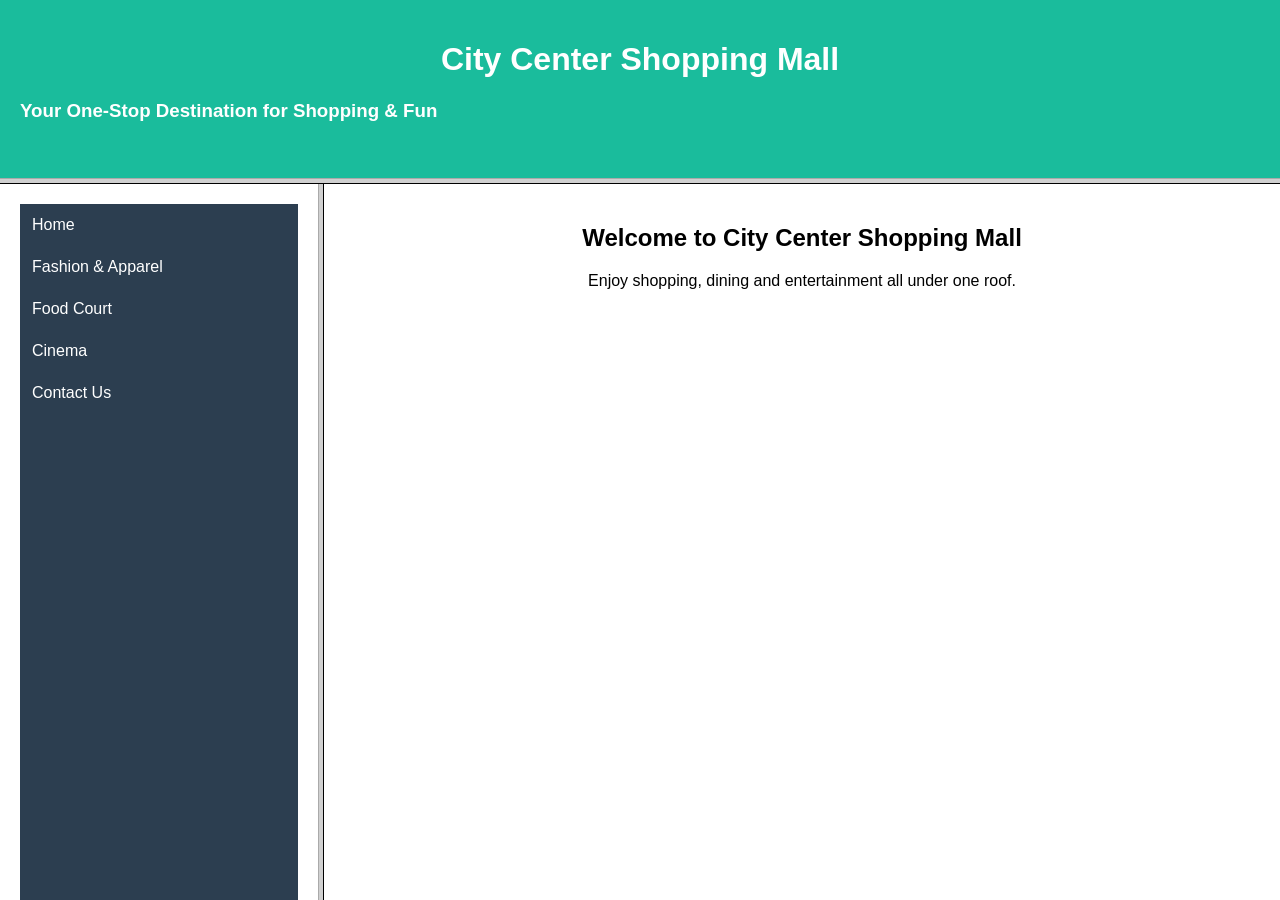
<file: index.html>
<!DOCTYPE html>
<html>
<head>
    <title>Shopping Mall Website</title>
</head>

<frameset rows="20%,80%">
    
    <frame src="header.html" name="headerFrame" noresize>

    <frameset cols="25%,75%">
        <frame src="navigation.html" name="navFrame">
        <frame src="home.html" name="contentFrame">
    </frameset>

</frameset>

</html>
</file>
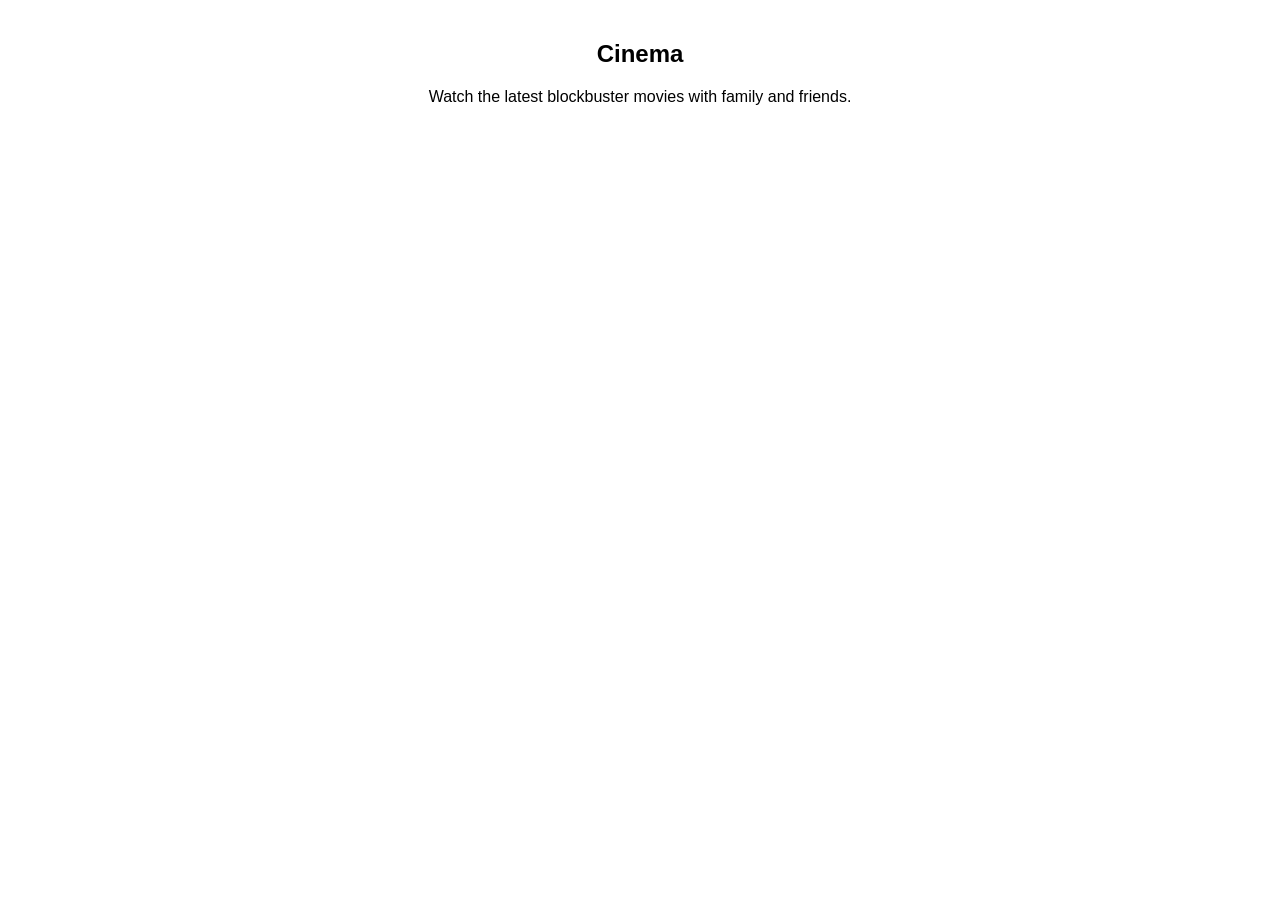
<file: cinema.html>
<!DOCTYPE html>
<html>
<head>
    <link rel="stylesheet" href="style.css">
</head>
<body class="content">

    <h2>Cinema</h2>

    <p>
        Watch the latest blockbuster movies with family and friends.
    </p>

</body>
</html>
</file>
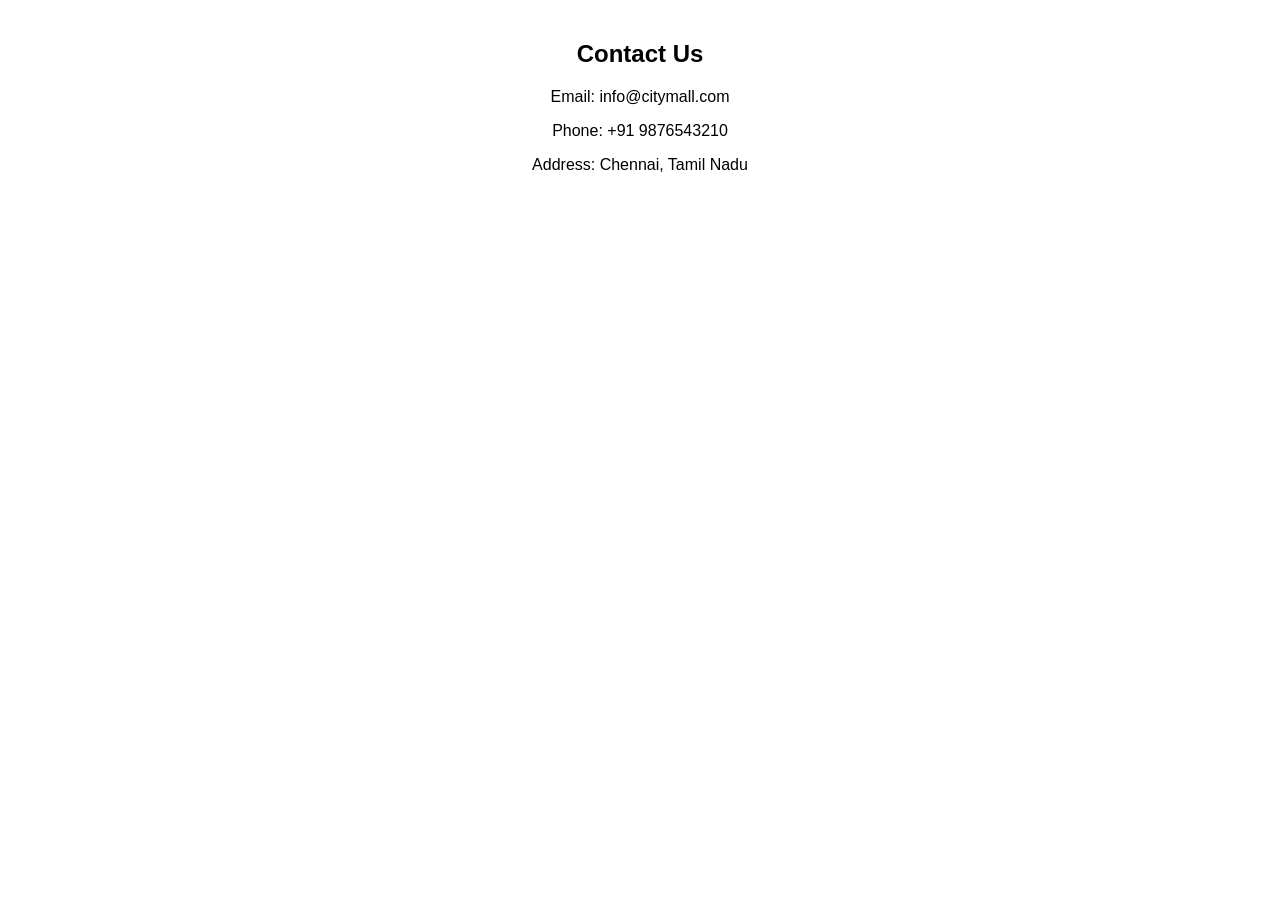
<file: contact.html>
<!DOCTYPE html>
<html>
<head>
    <link rel="stylesheet" href="style.css">
</head>
<body class="content">

    <h2>Contact Us</h2>

    <p>Email: info@citymall.com</p>
    <p>Phone: +91 9876543210</p>
    <p>Address: Chennai, Tamil Nadu</p>

</body>
</html>
</file>
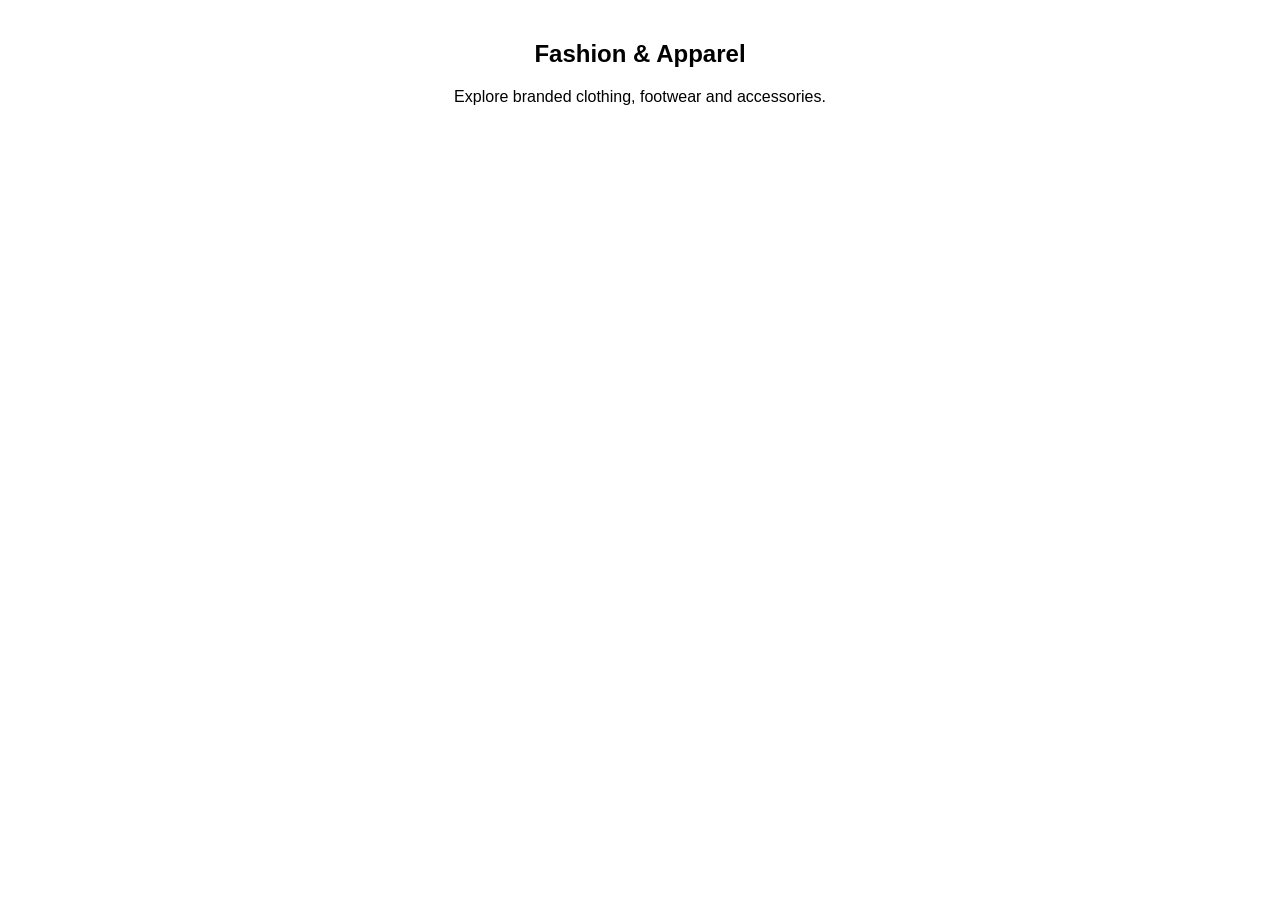
<file: fashion.html>
<!DOCTYPE html>
<html>
<head>
    <link rel="stylesheet" href="style.css">
</head>
<body class="content">

    <h2>Fashion & Apparel</h2>

    <p>
        Explore branded clothing, footwear and accessories.
    </p>

</body>
</html>
</file>
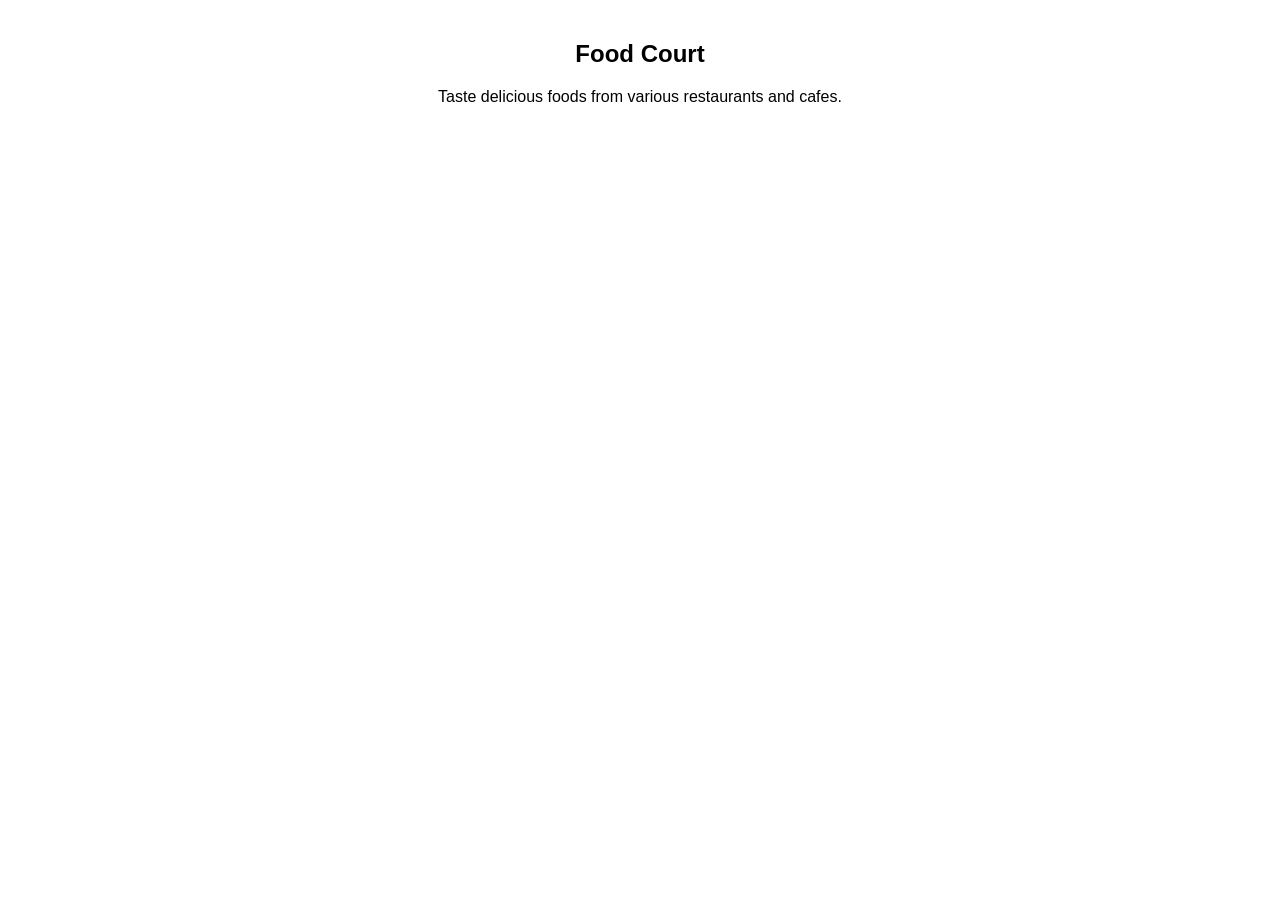
<file: food.html>
<!DOCTYPE html>
<html>
<head>
    <link rel="stylesheet" href="style.css">
</head>
<body class="content">

    <h2>Food Court</h2>

    <p>
        Taste delicious foods from various restaurants and cafes.
    </p>

</body>
</html>
</file>
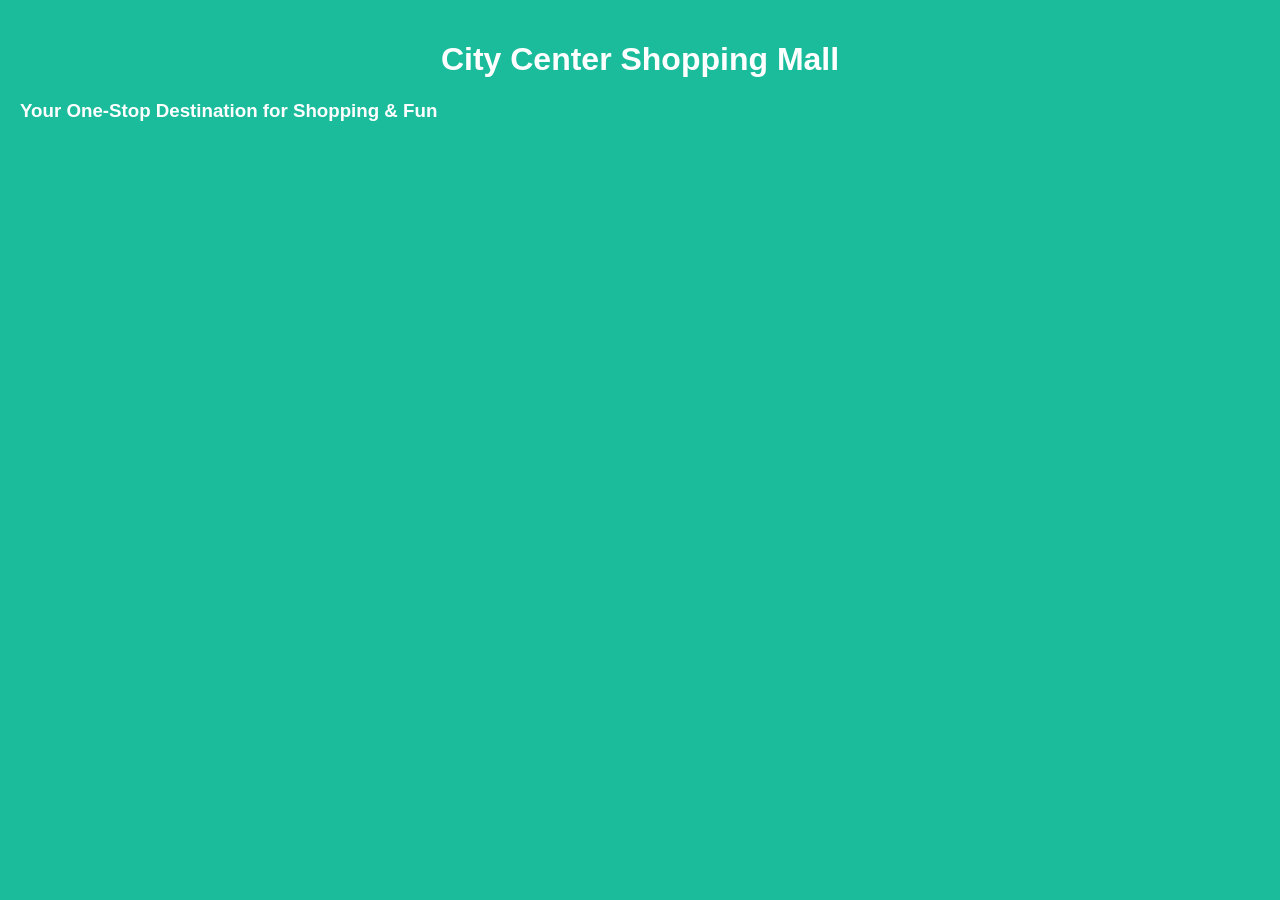
<file: header.html>
<!DOCTYPE html>
<html>
<head>
    <link rel="stylesheet" href="style.css">
</head>
<body class="header">

    <h1>City Center Shopping Mall</h1>
    <h3>Your One-Stop Destination for Shopping & Fun</h3>

</body>
</html>
</file>
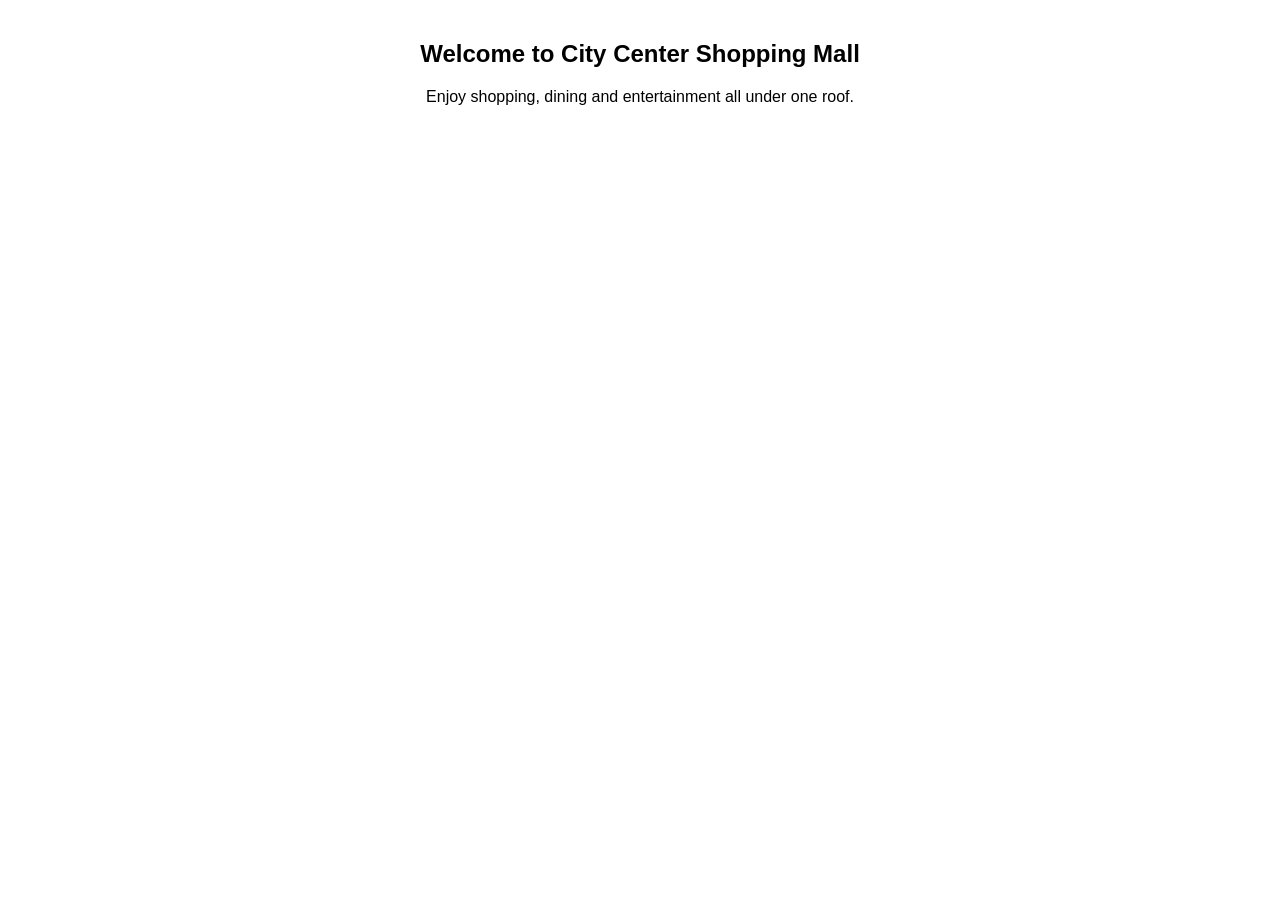
<file: home.html>
<!DOCTYPE html>
<html>
<head>
    <link rel="stylesheet" href="style.css">
</head>
<body class="content">

    <h2>Welcome to City Center Shopping Mall</h2>

    <p>
        Enjoy shopping, dining and entertainment all under one roof.
    </p>

</body>
</html>
</file>
<file: style.css>
body{
    font-family: Arial, sans-serif;
    margin: 0;
    padding: 20px;
}

h1,h2{
    text-align:center;
}

.menu{
    background-color:#2c3e50;
    height:100vh;
}

.menu a{
    display:block;
    padding:12px;
    color:white;
    text-decoration:none;
}

.menu a:hover{
    background-color:#3498db;
}

.content{
    text-align:center;
}

.header{
    background-color:#1abc9c;
    color:white;
    padding:20px;
}
</file>
